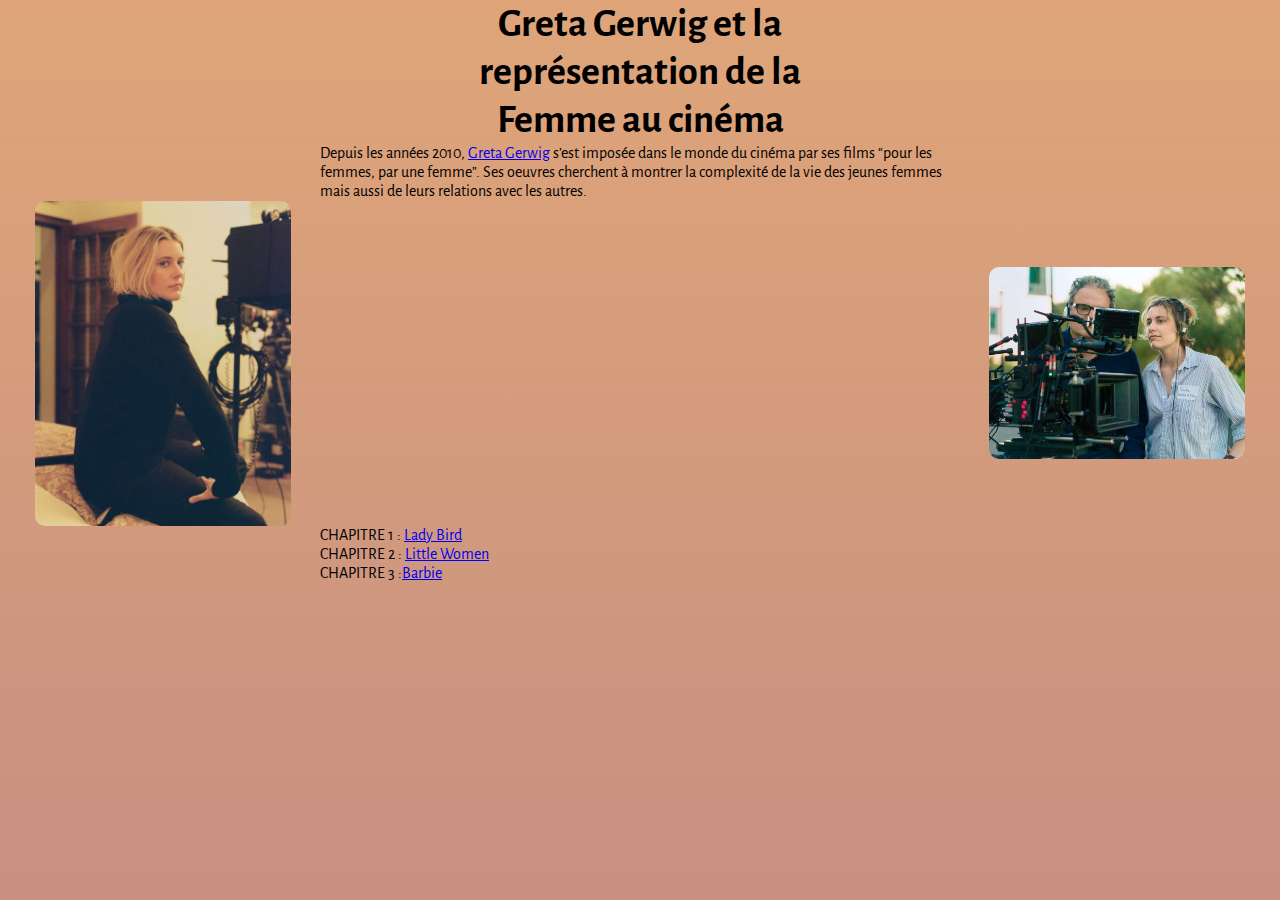
<file: index.html>
<!DOCTYPE html>
<html>
<head>
	<meta charset="utf-8">
	<meta name="viewport" content="width=device-width, initial-scale=1">
	<title>Site de démo</title>
  <link rel="stylesheet" type="text/css" href="style.css">
  <link rel="preconnect" href="https://fonts.googleapis.com">
  <link rel="preconnect" href="https://fonts.gstatic.com" crossorigin>
  <link href="https://fonts.googleapis.com/css2?family=Alegreya+Sans:wght@400&display=swap" rel="stylesheet">
</head>
<body>
  <h1>Greta Gerwig et la représentation de la Femme au cinéma</h1>
  <p>Depuis les années 2010, <a href="https://fr.wikipedia.org/wiki/Greta_Gerwig">Greta Gerwig</a> s’est imposée dans le monde du cinéma par ses films “pour les femmes, par une femme”. Ses oeuvres cherchent à montrer la complexité de la vie des jeunes femmes mais aussi de leurs relations avec les autres.</p>
  <div>
  <img src="Images/Greta.jpg" alt="PhotographieGretaGerwig">
  <iframe width="560" height="315" src="https://www.youtube.com/embed/EmUP8eFIoco" title="YouTube video player" frameborder="0" allow="accelerometer; autoplay; clipboard-write; encrypted-media; gyroscope; picture-in-picture; web-share" allowfullscreen></iframe>
  <img src="Images/GretaDirector.jpg">
</div>
  <p>CHAPITRE 1 : <a href="ladybird.html">Lady Bird</a></p>
  <p>CHAPITRE 2 : <a href="littlewomen.html">Little Women</a></p>
  <P>CHAPITRE 3 :<a href="barbie.html">Barbie</a></p></p>
 <!-- <script type="text/javascript" src="app.js"></script>  -->
</body>
</html>
</file>
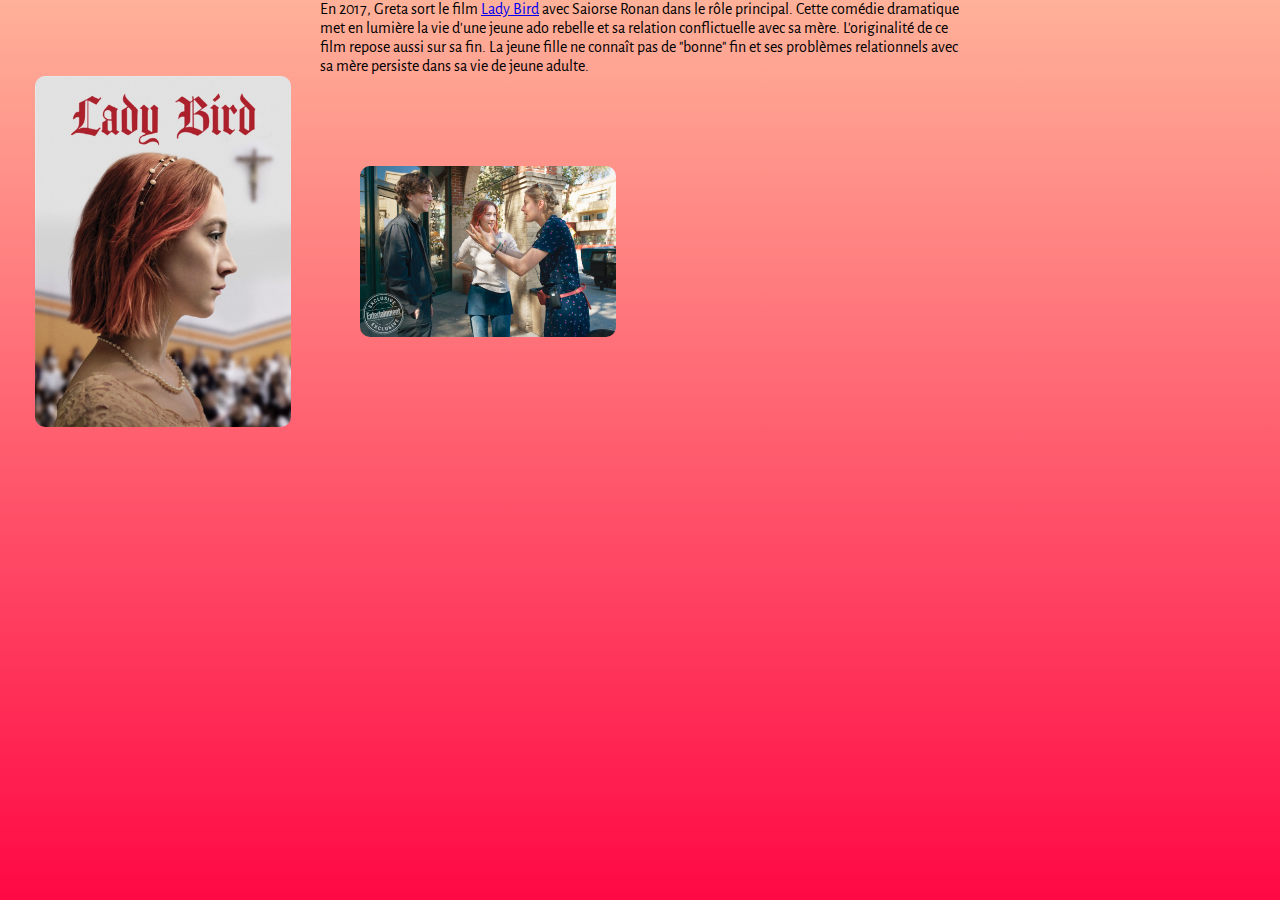
<file: ladybird.html>
<!DOCTYPE html>
<html>
<head>
	<meta charset="utf-8">
	<meta name="viewport" content="width=device-width, initial-scale=1">
	<title>Site de démo</title>
  <link rel="stylesheet" type="text/css" href="style.css">
  <link rel="preconnect" href="https://fonts.googleapis.com">
  <link rel="preconnect" href="https://fonts.gstatic.com" crossorigin>
  <link href="https://fonts.googleapis.com/css2?family=Alegreya+Sans:wght@400&display=swap" rel="stylesheet">
</head>
<body id="ladybird">
  <p>En 2017, Greta sort le film <a href="https://fr.wikipedia.org/wiki/Lady_Bird_(film,_2017)">Lady Bird</a> avec Saiorse Ronan dans le rôle principal. Cette comédie dramatique met en lumière la vie d'une jeune ado rebelle et sa relation conflictuelle avec sa mère. L'originalité de ce film repose aussi sur sa fin. La jeune fille ne connaît pas de "bonne" fin et ses problèmes relationnels avec sa mère persiste dans sa vie de jeune adulte.
  </p>
   <div>
    <img src="Images/realbird.jpg" alt="AfficheLadyBird">
    <img src="Images/birdlady.jpg" alt="GretaGerwigTimotheeChalametSaiorseRonan">
    <iframe width="560" height="315" src="https://www.youtube.com/embed/cNi_HC839Wo" title="YouTube video player" frameborder="0" allow="accelerometer; autoplay; clipboard-write; encrypted-media; gyroscope; picture-in-picture; web-share" allowfullscreen></iframe>
  </div>
</body>
</html>
</file>
<file: style.css>
@keyframes Vibration {
	0% {
		transform: translate(0);
	}

	20% {
		transform: translate(-2px, 2px);
	}

	40% {
		transform: translate(-2px, -2px);
	}

	60% {
		transform: translate(2px, 2px);
	}

	80% {
		transform: translate(2px, -2px);
	}

	100% {
		transform: translate(0);
	}
}
h1{
	font-size: 40px;
	width: 350px;
	margin: auto;
	text-align: center;
	animation : Vibration 2s ease 0s 1 normal forwards;
}

p{
	width: 50%;
	margin: auto;
}
body{
	margin: auto;
	min-height: 100vh;
	background-image: linear-gradient(to top, #c79081 0%, #dfa579 100%); 
  	font-family: 'Alegreya Sans', sans-serif;
  	 }
#ladybird{
  	background-image: linear-gradient(to top, #ff0844 0%, #ffb199 100%);
  }
#littlewomen{
	background-image: linear-gradient(to right, #e4afcb 0%, #b8cbb8 0%, #b8cbb8 0%, #e2c58b 30%, #c2ce9c 64%, #7edbdc 100%);
}
#barbie{
background-image: linear-gradient(to right, #ff758c 0%, #ff7eb3 100%);
}
div{
	 display: flex;
     justify-content: space-around;
     align-items: center;
      }
img{
	max-width: 20%;
	height: auto;
	border-radius: 10px;
    }
</file>
